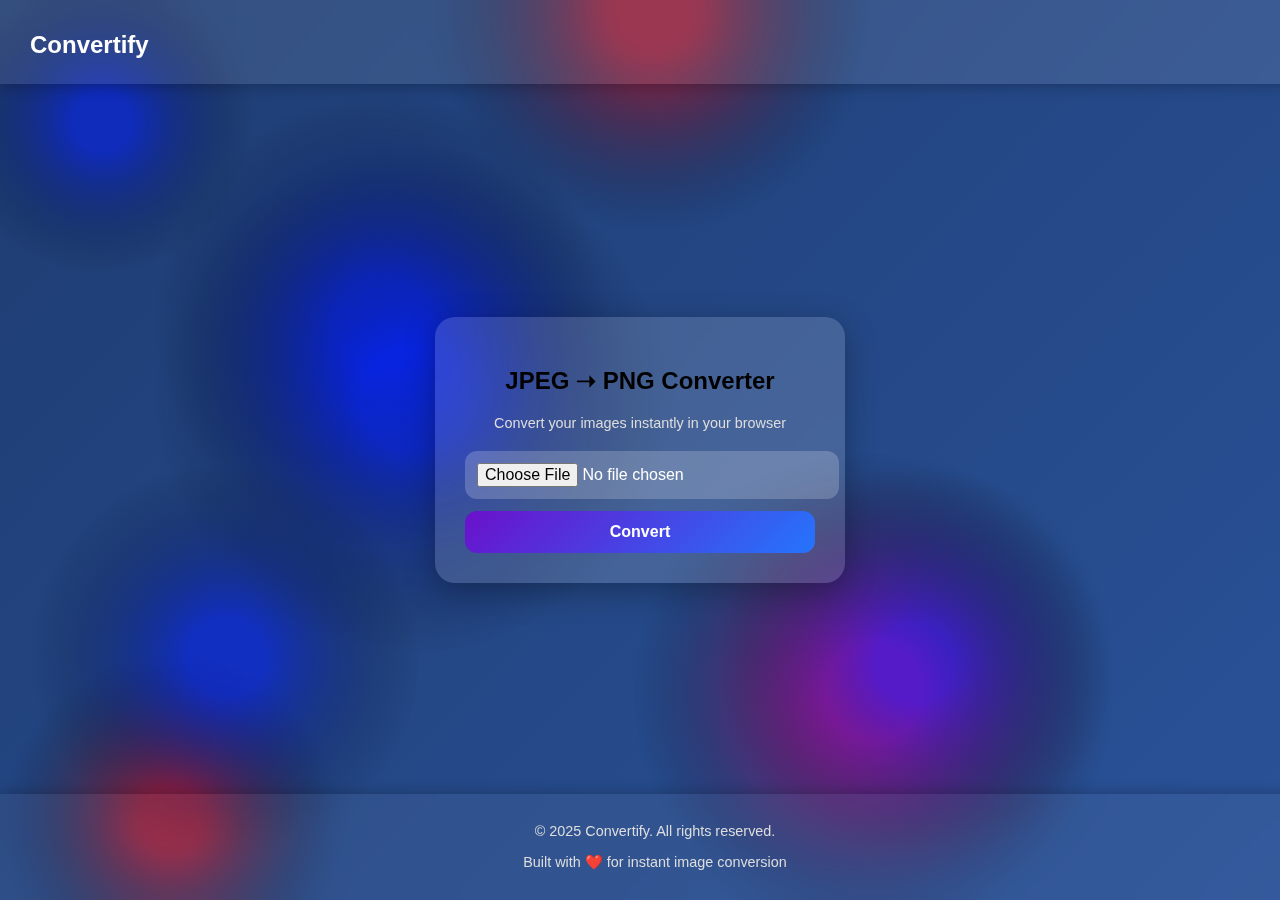
<file: index.html>
<!DOCTYPE html>
<html lang="en">
<head>
  <meta charset="UTF-8">
  <meta name="viewport" content="width=device-width, initial-scale=1.0">
  <title>JPEG to PNG Converter</title>
  <link rel="stylesheet" href="style.css">
  <meta name="google-site-verification" content="-8XntyhXyfBbcDRgYyDeifrvhLPsexTT2MjCPfZ-n8A" />
</head>
<body>
  
  <!-- Background Canvas -->
  <canvas id="bgCanvas"></canvas>
  
  <!-- Navigation -->
  <header class="navbar">
    <h1 class="logo">Convertify</h1>
  </header>

  <!-- Main Converter -->
  <div class="container">
    <h2>JPEG ➝ PNG Converter</h2>
    <p class="tagline">Convert your images instantly in your browser</p>
    
    <input type="file" id="upload" accept="image/jpeg">
    <button id="convertBtn" >Convert</button>
    <a id="downloadLink" style="display:none;" download="converted.png" >Download PNG</a>
    
    <canvas id="canvas" style="display:none;"></canvas>
  </div>

  <!-- Footer -->
  <footer class="footer">
    <p>© 2025 Convertify. All rights reserved.</p>
    <p>Built with ❤️ for instant image conversion</p>
  </footer>

  <script src="animation.js"></script>
  <script src="script.js"></script>
</body>
</html>
</file>
<file: style.css>
/* Fullscreen animated background */
#bgCanvas {
  position: fixed;
  top: 0;
  left: 0;
  width: 100%;
  height: 100%;
  z-index: -1; /* stays behind everything */
}




/* Background */
body {
  margin: 0;
  font-family: 'Segoe UI', Tahoma, Geneva, Verdana, sans-serif;
  height: 100vh;
  display: flex;
  justify-content: center;
  align-items: center;
  background: linear-gradient(135deg, #1e3c72, #2a5298);
}

/* Navigation Bar */
.navbar {
  position: fixed;
  top: 0;
  left: 0;
  width: 100%;
  padding: 15px 30px;
  display: flex;
  justify-content: flex-start;
  align-items: center;
  background: rgba(255, 255, 255, 0.1);
  backdrop-filter: blur(10px);
  -webkit-backdrop-filter: blur(10px);
  box-shadow: 0 4px 12px rgba(0,0,0,0.2);
  z-index: 1000;
}

.logo {
  font-size: 1.5rem;
  font-weight: bold;
  color: white;
}


/* Glassmorphism Card */
.container {
  background: rgba(255, 255, 255, 0.15);
  backdrop-filter: blur(12px);
  -webkit-backdrop-filter: blur(12px);
  border-radius: 20px;
  padding: 30px;
  text-align: center;
  width: 350px;
  box-shadow: 0 8px 32px rgba(0,0,0,0.3);
  animation: fadeIn 1s ease-in-out;
}

/* Title */
h1 {
  font-size: 1.8rem;
  color: #fff;
  margin-bottom: 10px;
}

.tagline {
  font-size: 0.9rem;
  color: #ddd;
  margin-bottom: 20px;
}

/* Inputs and Buttons */
input, button, a {
  margin-top: 12px;
  display: block;
  width: 100%;
  padding: 12px;
  border-radius: 12px;
  border: none;
  font-size: 1rem;
  transition: 0.3s;
}

input {
  background: rgba(255,255,255,0.2);
  color: white;
  cursor: pointer;
}

button {
  background: linear-gradient(135deg, #6a11cb, #2575fc);
  color: white;
  font-weight: bold;
  cursor: pointer;
  align-items: center;
}

button:hover {
  transform: scale(1.05);
  box-shadow: 0 4px 15px rgba(0,0,0,0.2);
}

a {
  background: linear-gradient(135deg, #00b09b, #96c93d);
  color: white;
  text-decoration: none;
  font-weight: bold;
}

a:hover {
  transform: scale(1.05);
  box-shadow: 0 4px 15px rgba(0,0,0,0.2);
}

/* Fade-in Animation */
@keyframes fadeIn {
  from { opacity: 0; transform: translateY(20px); }
  to { opacity: 1; transform: translateY(0); }
}

/* Footer */
.footer {
  position: fixed;
  bottom: 0;
  left: 0;
  width: 100%;
  text-align: center;
  padding: 15px;
  font-size: 0.9rem;
  color: #ddd;
  background: rgba(255, 255, 255, 0.05);
  backdrop-filter: blur(10px);
  -webkit-backdrop-filter: blur(10px);
  box-shadow: 0 -2px 12px rgba(0,0,0,0.2);
}
</file>
